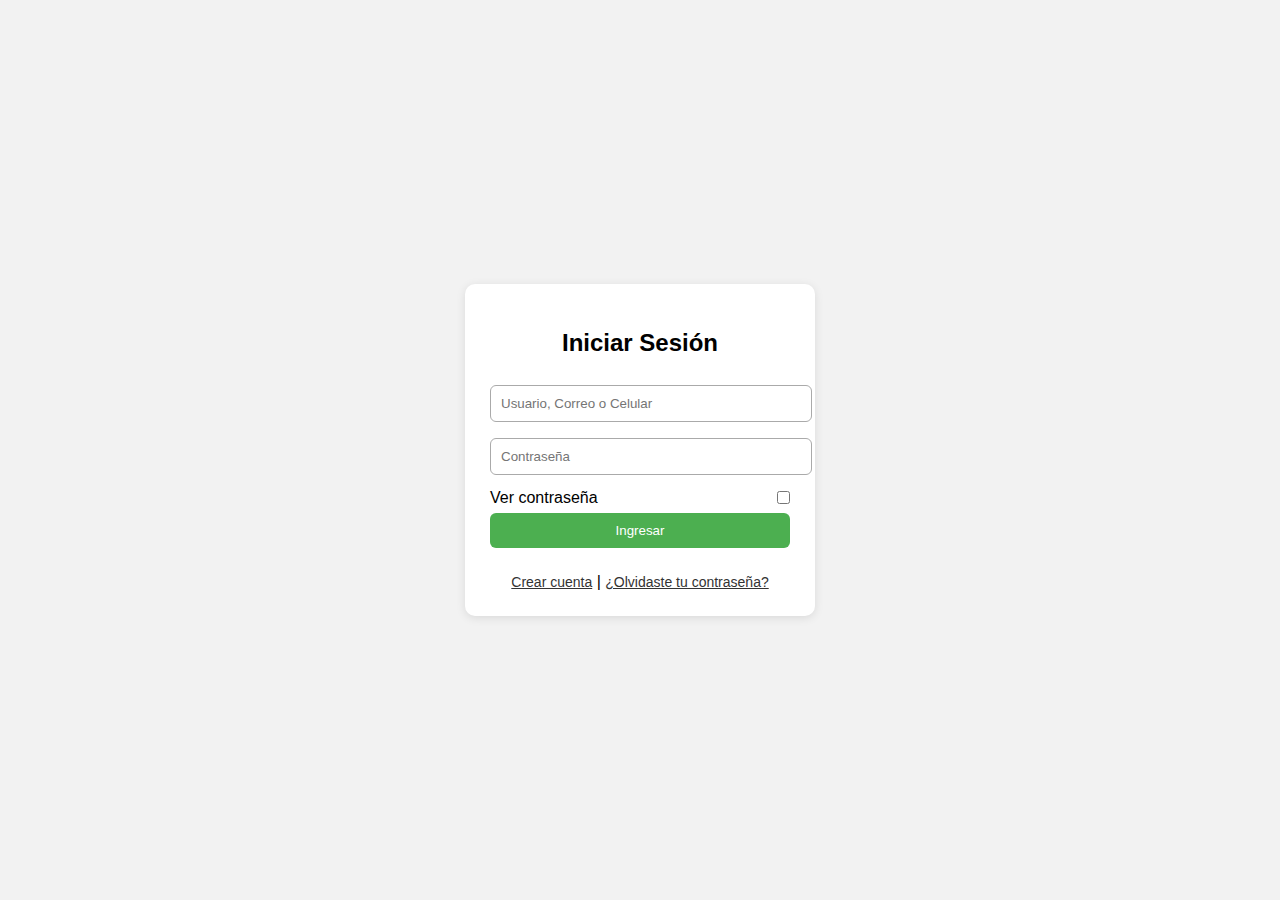
<file: login/index/index.html>
<!DOCTYPE html>
<html lang="es">
<head>
<meta charset="UTF-8">
<title>Iniciar Sesión</title>

<link rel="stylesheet" href="../css/style.css" />
</head>
<body>
<div class="card">
<h2>Iniciar Sesión</h2>

<input id="loginUser" type="text" placeholder="Usuario, Correo o Celular">
<input id="loginPass" type="password" placeholder="Contraseña">
<label class="checkbox-control"><input type="checkbox" onclick="toggle('loginPass')"> Ver contraseña</label>

<button onclick="login()">Ingresar</button>
<p id="msgLogin"></p>

<a href="registro.html">Crear cuenta</a> |
<a href="recuperar.html">¿Olvidaste tu contraseña?</a>
</div>

<script src="../js/main.js"></script>
</body>
</html>
</file>
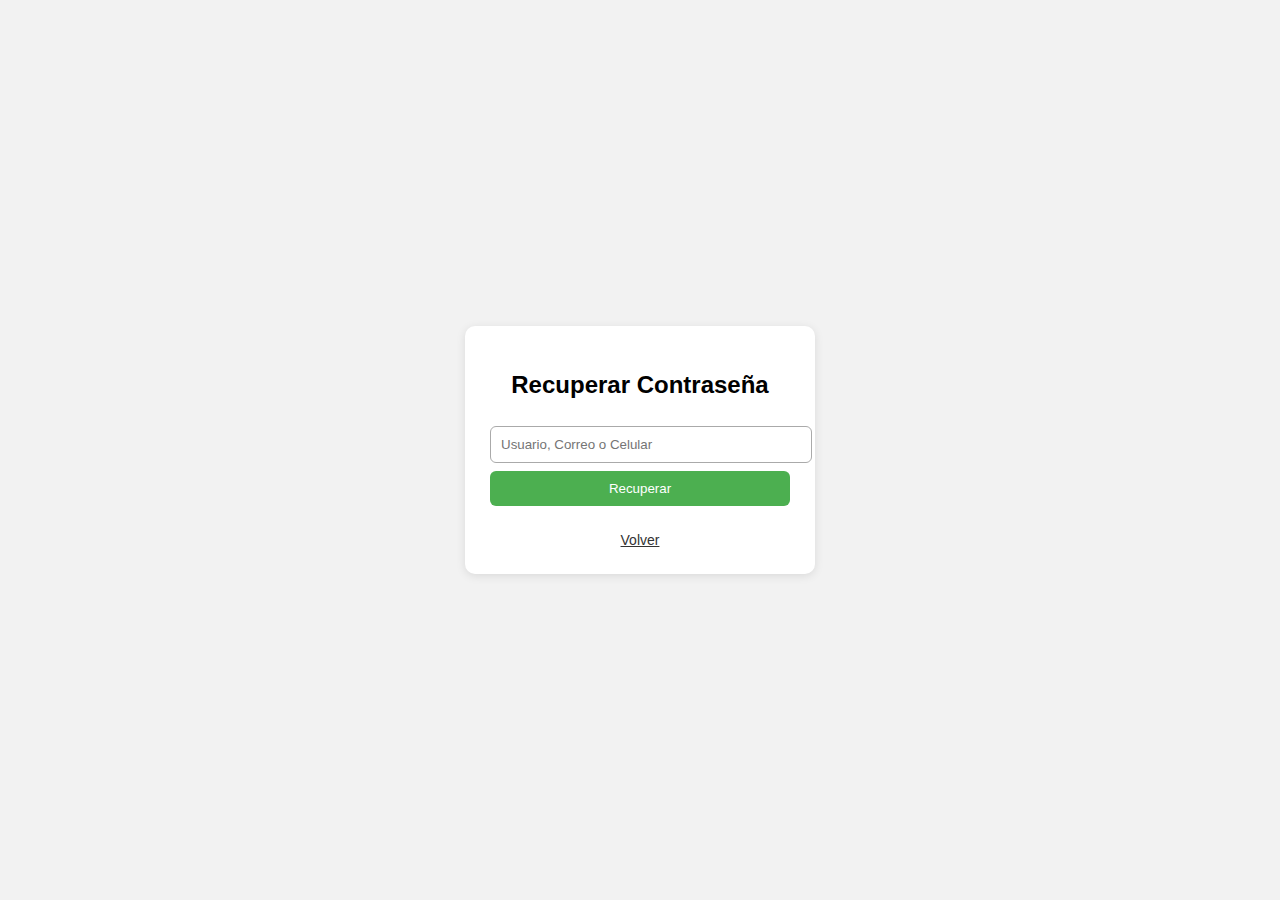
<file: login/index/recuperar.html>
<!DOCTYPE html>
<html lang="es">
<head>
<meta charset="UTF-8">
<title>Recuperar Contraseña</title>

<link rel="stylesheet" href="../css/style.css" />
</head>
<body>
<div class="card">
<h2>Recuperar Contraseña</h2>

<input id="recUser" type="text" placeholder="Usuario, Correo o Celular">

<button onclick="recuperar()">Recuperar</button>
<p id="msgRec"></p>

<a href="index.html">Volver</a>
</div>
<script src="../js/main.js"></script>
</body>
</file>
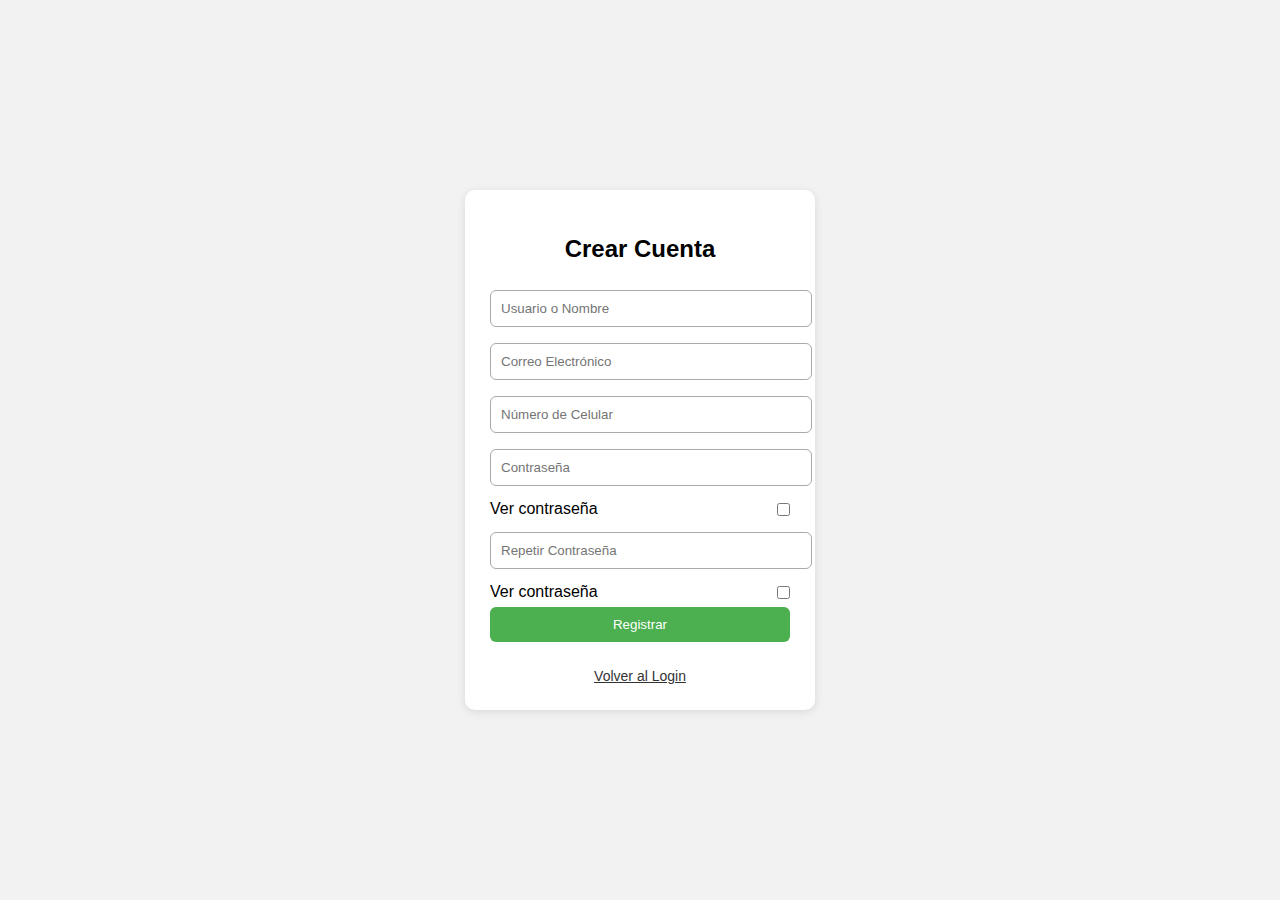
<file: login/index/registro.html>
<!DOCTYPE html>
<html lang="es">
<head>
<meta charset="UTF-8">
<title>Registro</title>

<link rel="stylesheet" href="../css/style.css" />
</head>
<body>
<div class="card">
<h2>Crear Cuenta</h2>

<input id="regUser" type="text" placeholder="Usuario o Nombre">
<input id="regEmail" type="text" placeholder="Correo Electrónico">
<input id="regCel" type="text" placeholder="Número de Celular ">

<input id="regPass" type="password" placeholder="Contraseña">
<label class="checkbox-control"><input type="checkbox" onclick="toggle('regPass')"> Ver contraseña</label>

<input id="regPass2" type="password" placeholder="Repetir Contraseña">
<label class="checkbox-control"><input type="checkbox" onclick="toggle('regPass2')"> Ver contraseña</label>

<button onclick="registrar()">Registrar</button>
<p id="msgReg"></p>
<a href="index.html">Volver al Login</a>
</div>
<script src="../js/main.js"></script>
</body>
</html>
</file>
<file: login/css/style.css>
body {
font-family: Arial, sans-serif;
background: #f2f2f2;
display: flex;
justify-content: center;
align-items: center;
height: 100vh;
margin: 0;
}


.card {
background: white;
padding: 25px;
width: 300px;
border-radius: 10px;
box-shadow: 0 2px 10px rgba(0,0,0,0.1);
text-align: center;
}


input {
width: 100%;
margin: 8px 0;
padding: 10px;
border-radius: 6px;
border: 1px solid #aaa;
}


button {
width: 100%;
padding: 10px;
background: #4CAF50;
border: none;
color: white;
border-radius: 6px;
cursor: pointer;
}


button:hover {
background: #45a049;
}


a {
font-size: 14px;
display: inline-block;
margin-top: 10px;
color: #333;
}
.checkbox-control {
   
    display: flex; 
    justify-content: space-between; 
    align-items: center; 
    width: 100%; 
    cursor: pointer;
    padding: 6px 0;
}
.checkbox-control input[type="checkbox"] {
    width: auto; 
    margin: 0;
}

.checkbox-control input[type="checkbox"] {
    width: auto;
    margin: 0;
    order: 1; 
}
</file>
